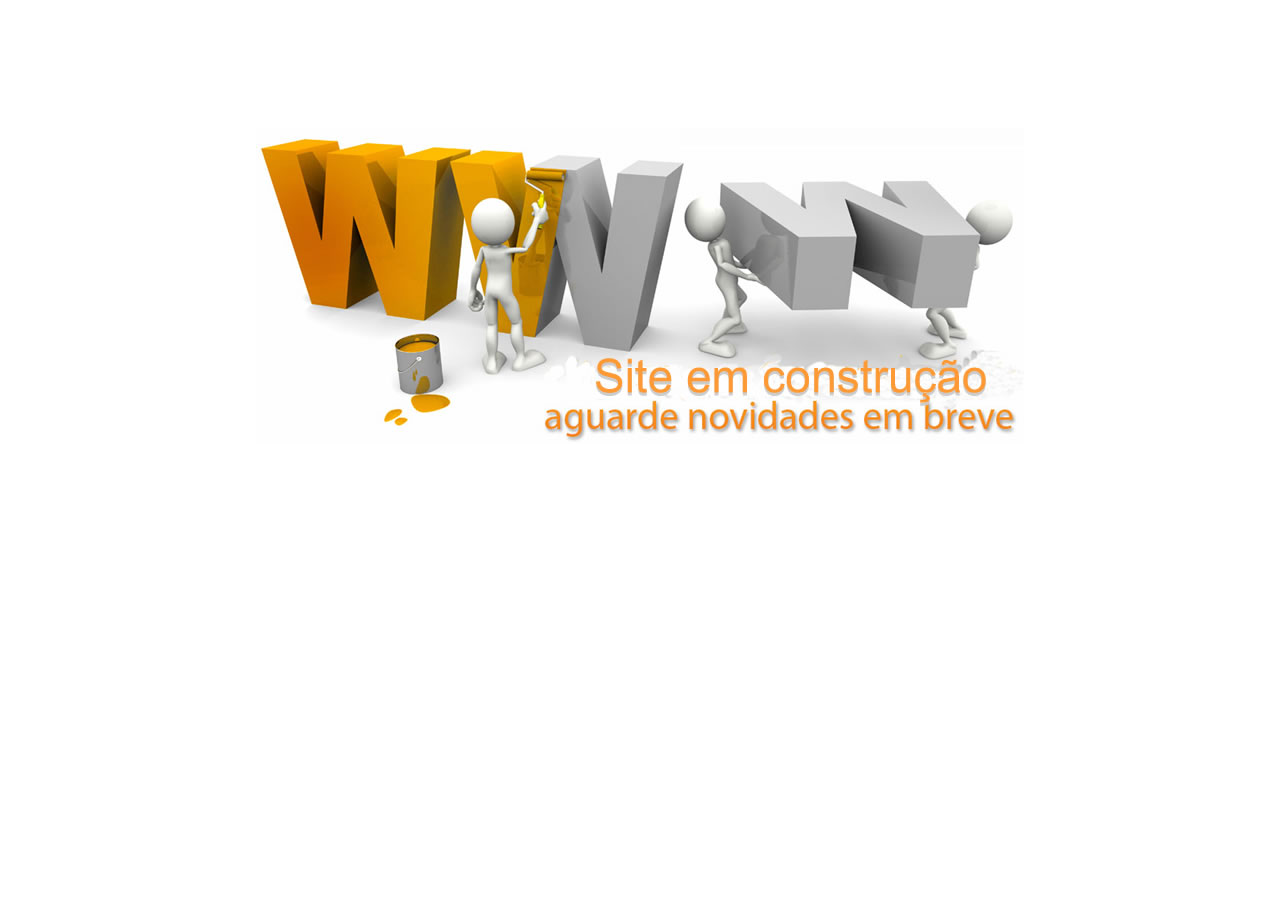
<file: index.html>
<!DOCTYPE html>
<html>
<head>
	<meta charset="UTF-8">
	<title>JMR Construções e Manutenções</title>
	<meta name="viewport" content="width=device-width, initial-scale=1">
	<link rel="shortcut icon" type="image/png" href="images/favicon_color.png">

	<style type="text/css">
	body {margin: 0 auto; text-align: center; height: 100%; width: 100%}
	.imagem {max-width: 768px; min-height: 316px; height:100%; width:100%; margin-top: 10%}
    </style>

</head>
<body>

	<img class="imagem" src="images/site-em-construcao.jpg">

</body>
</html>
</file>
